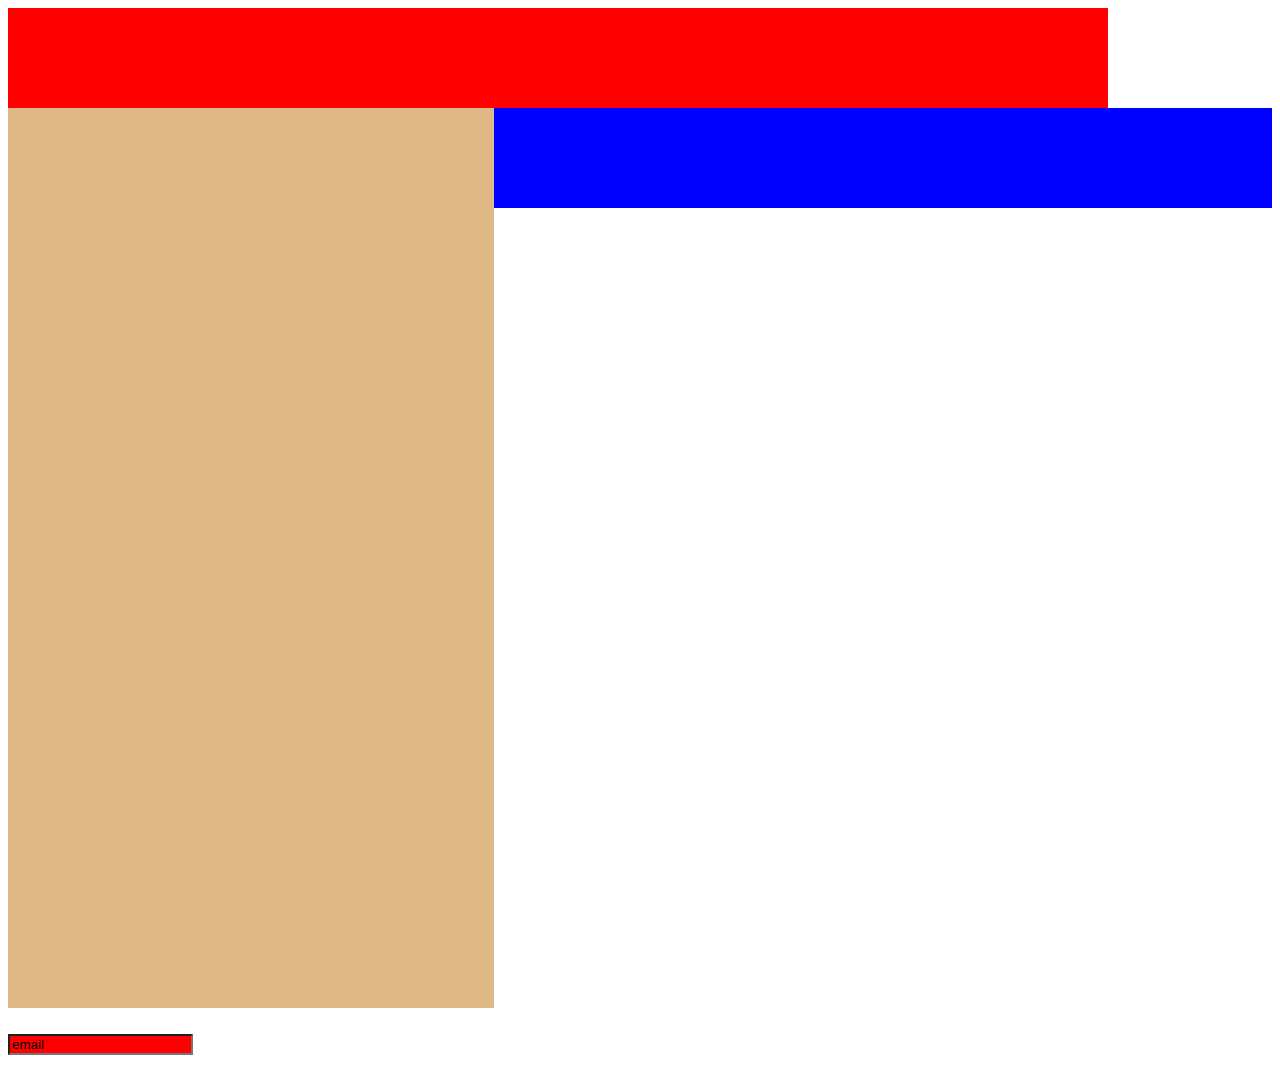
<file: DAY4/index.html>
<!DOCTYPE html>
<html lang="en">
<head>
    <meta charset="UTF-8">
    <meta name="viewport" content="width=device-width, initial-scale=1.0">
    <title>Document</title>
    <link rel="stylesheet" href="style.css">
</head>
<body>
    <div>
        <div class="header"></div>
        <div class="group">
            <div class="main"></div>
            <div class="footer">

        </div></div>
        
    </div>
    <h2>  <input type="email" name="email" value="email"></h2>
   
</body>
</html>
</file>
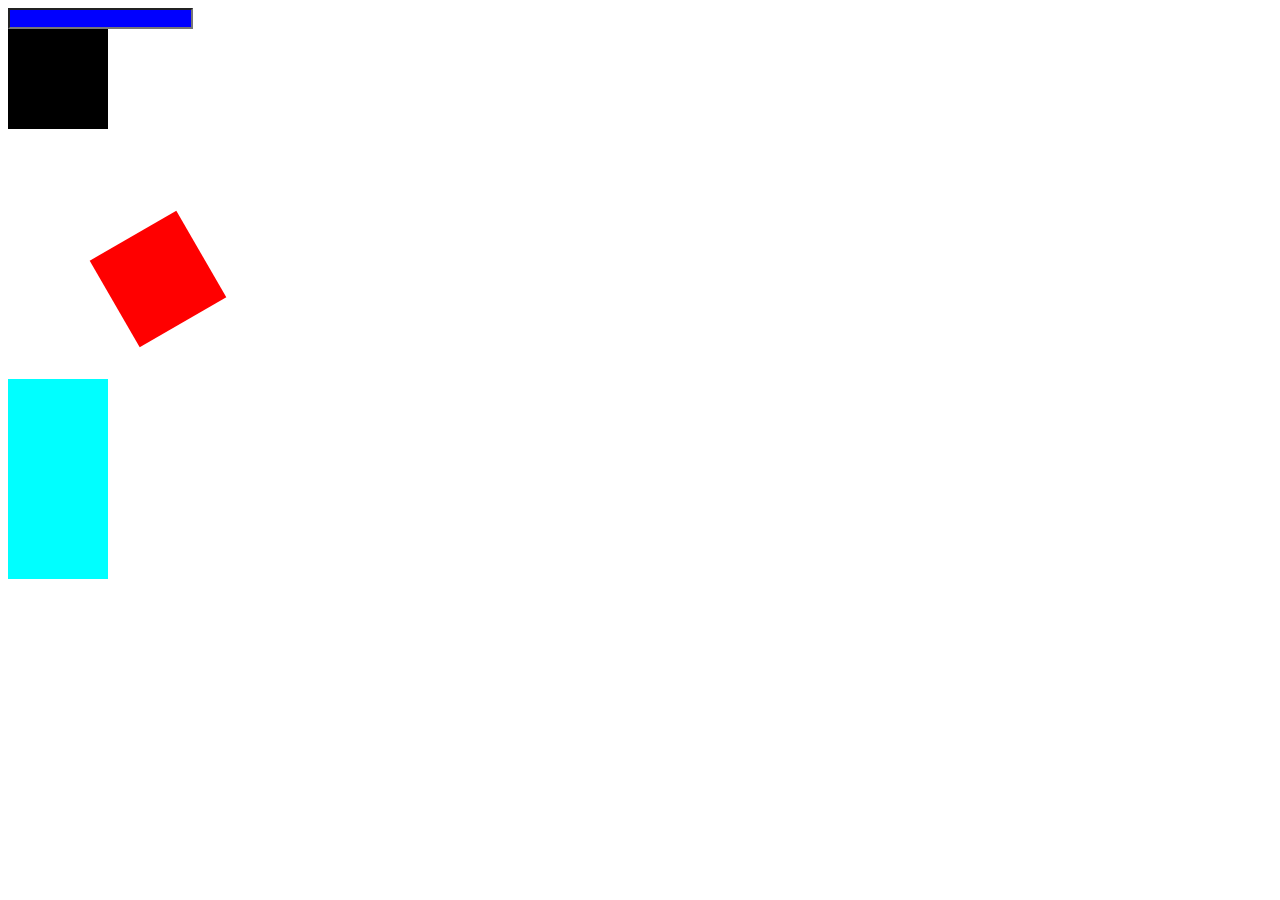
<file: 2.html>
<!DOCTYPE html>
<html lang="en">
<head>
    <meta charset="UTF-8">
    <meta name="viewport" content="width=device-width, initial-scale=1.0">
    <title>Document</title>
    <link rel="stylesheet" href="styles.css">
</head>
<body>
    <input type="email">
    <div class="ssr">
        
    </div>
    <div class="nav">

    </div>
    <div class="normal"> </div>
</body>
</html>
</file>
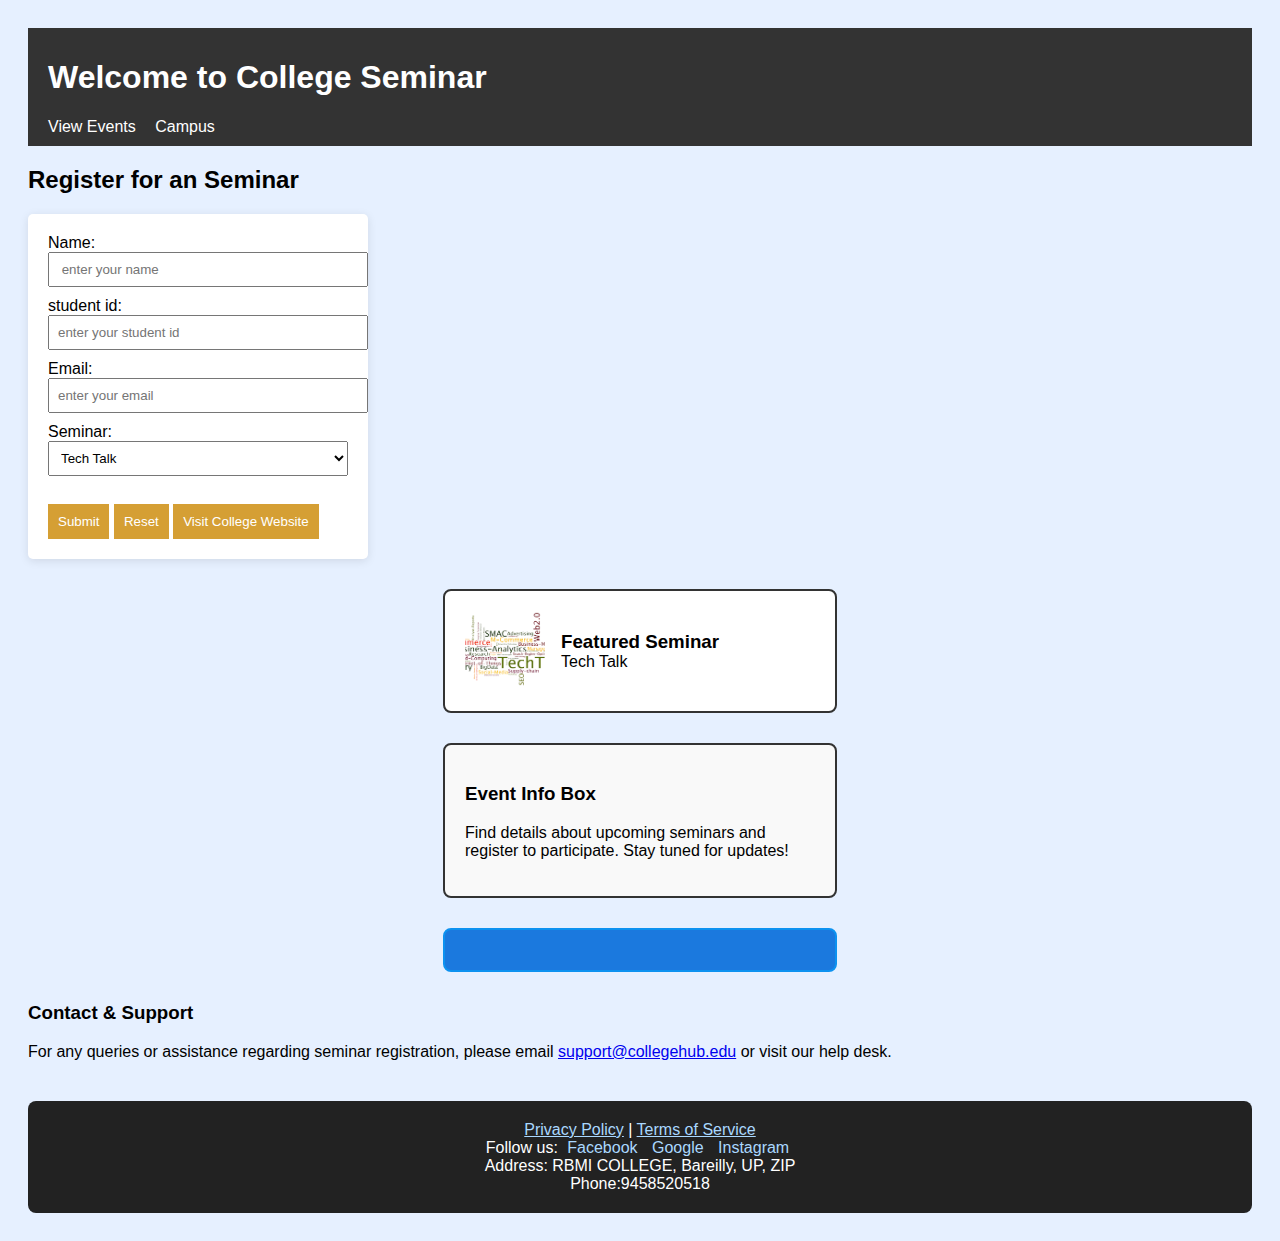
<file: event_rest.html>
<!DOCTYPE html>
<html>
<head>
  <title>College Event Hub</title>
  <link rel="stylesheet" href="style.css">
</head>
<body>
  <header>
    <h1>Welcome to College Seminar</h1>
    <nav>
      <a href="events.html">View Events</a>
      <a href="campus.html">Campus</a>
    </nav>
  </header>

  <h2>Register for an Seminar</h2>
  <form id="registrationForm">
    <label>Name:</label><br>
    <input type="text" id="name" required placeholder=" enter your name"><br>
    <label>student id:</label><br>
    <input type="student id" id="student id"  placeholder="enter your student id"><br>
    
    <label>Email:</label><br>
    <input type="email" id="email"  placeholder="enter your email"><br>
    
    <label>Seminar:</label><br>
    <select id="seminar">
      <option value="Tech Talk">Tech Talk</option>
      <option value="Hackathon">Hackathon</option>
      <option value="AI Workshop">AI Workshop</option>
      <option value="Data Science Seminar">Data Science Seminar</option>
      <option value="Web Development Bootcamp">Web Development Bootcamp</option>
      <option value="Cybersecurity Conference">Cybersecurity Conference</option>
      <option value="Cloud Computing Workshop">Cloud Computing Workshop</option>
      <option value="Blockchain Seminar">Blockchain Seminar</option>
      <option value="Mobile App Development">Mobile App Development</option>
      <option value="Game Development Workshop">Game Development Workshop</option>
      <option value="Robotics Competition">Robotics Competition</option>
      <option value="Virtual Reality Experience">Virtual Reality Experience</option>    
      <option value="Augmented Reality Workshop">Augmented Reality Workshop</option>
      <option value="Quantum Computing Seminar">Quantum Computing Seminar</option>
      <option value="Internet of Things (IoT) Workshop">Internet of Things (IoT) Workshop</option>
      <option value="Big Data Analytics Seminar">Big Data Analytics Seminar</option>
      <option value="Software Development Lifecycle">Software Development Lifecycle</option>
      <option value="DevOps Practices">DevOps Practices</option>
      <option value="Agile Methodologies">Agile Methodologies</option>  
      <option value="Machine Learning Fundamentals">Machine Learning Fundamentals</option>
      <option value="Deep Learning Workshop">Deep Learning Workshop</option>
      <option value="Natural Language Processing">Natural Language Processing</option>
      <option value="Computer Vision Seminar">Computer Vision Seminar</option>  
      <option value="Ethical Hacking Workshop">Ethical Hacking Workshop</option>
      <option value="Penetration Testing Seminar">Penetration Testing Seminar</option>
      <option value="Network Security Fundamentals">Network Security Fundamentals</option>
      <option value="Cloud Security Practices">Cloud Security Practices</option>    
      <option value="Data Privacy and Protection">Data Privacy and Protection</option>
      <option value="Digital Forensics Workshop">Digital Forensics Workshop</option>
      <option value="IT Project Management">IT Project Management</option>
      <option value="IT Service Management (ITSM)">IT Service Management (ITSM)</option>
      <option value="Business Analysis in IT">Business Analysis in IT</option>
      <option value="IT Governance and Compliance">IT Governance and Compliance</option>
      <option value="IT Strategy and Planning">IT Strategy and Planning</option>
      <option value="Emerging Technologies in IT">Emerging Technologies in IT</option>
      <option value="IT Career Development">IT Career Development</option>
      <option value="IT Certifications Overview">IT Certifications Overview</option>
      <option value="IT Networking Fundamentals">IT Networking Fundamentals</option>
      <option value="IT Infrastructure Management">IT Infrastructure Management</option>    
      <option value="IT Operations Management">IT Operations Management</option>
      <option value="IT Risk Management">IT Risk Management</option>
      <option value="IT Incident Management">IT Incident Management</option>
      <option value="IT Change Management">IT Change Management</option>  
    </select><br><br>
    
    <button type="submit">Submit</button>
    <button type="reset">Reset </button>
    <button type="button" onclick="window.location.href='https://www.rbmi.in/'">Visit College Website</button>
    

  </form>
  <div style="border: 2px solid #333; padding: 20px; width: 350px; margin: 30px auto; background: #fff; border-radius: 8px; display: flex; align-items: center;">
    <img src="[data-uri]" alt="Seminar Image" style="width: 80px; height: 80px; object-fit: cover; border-radius: 8px; margin-right: 16px;">
    <div>
      <h3 style="margin: 0;">Featured Seminar</h3>
      <p style="margin: 0;">Tech Talk</p>
    </div>
  </div>
  <div style="border: 2px solid #333; padding: 20px; width: 350px; margin: 30px auto; background: #f9f9f9; border-radius: 8px;">
    <h3>Event Info Box</h3>
    <p>Find details about upcoming seminars and register to participate. Stay tuned for updates!</p>
  </div>
  <div style="border: 2px solid #0d92f0; padding: 20px; width: 350px; margin: 30px auto; background: #1b79de; border-radius: 8px;"></div>
    <h3>Contact & Support</h3>
    <p>For any queries or assistance regarding seminar registration, please email <a href="mailto:support@collegehub.edu">support@collegehub.edu</a> or visit our help desk.</p>
  </div>
  <footer style="background: #222; color: #fff; padding: 20px 0; text-align: center; margin-top: 40px; border-radius: 8px;">
    <div>
   
      <p>
        <a href="privacy.html" style="color: #aad8ff; text-decoration: underline;">Privacy Policy</a> |
        <a href="terms.html" style="color: #aad8ff; text-decoration: underline;">Terms of Service</a>
      </p>
      <p>Follow us:
        <a href="https://www.facebook.com/RbmiGroupofInstitution/" target="_blank" style="color: #aad8ff; margin: 0 5px;">Facebook</a>
        <a href="https://www.rbmi.in/" target="_blank" style="color: #aad8ff; margin: 0 5px;">Google</a>
        <a href="https://www.instagram.com/rbmigroup/?hl=en" target="_blank" style="color: #aad8ff; margin: 0 5px;">Instagram</a>
      </p>
      <p>Address: RBMI COLLEGE, Bareilly, UP, ZIP</p>
      <p>Phone:9458520518</p>
    </div>
  </footer>
  
  <script src="script.js"></script>
  <script>
    document.getElementById('registrationForm').addEventListener('submit', function(event) {
      event.preventDefault();
      alert('Registration submitted successfully!');
    });
    const toolbox = document.createElement('div');
    toolbox.textContent = 'Tool Box';
    toolbox.style.position = 'fixed';
    toolbox.style.top = '50px';
    toolbox.style.left = '50px';
    toolbox.style.width = '120px';
    toolbox.style.height = '50px';
    toolbox.style.background = '#ffd700';
    toolbox.style.border = '2px solid #333';
    toolbox.style.borderRadius = '8px';
    toolbox.style.display = 'flex';
    toolbox.style.alignItems = 'center';
    toolbox.style.justifyContent = 'center';
    toolbox.style.fontWeight = 'bold';
    toolbox.style.zIndex = '9999';
    document.body.appendChild(toolbox);

    let x = 50, y = 50, dx = 3, dy = 3, zigzagStep = 0;
    function moveZigZag() {
      if (x < 0 || x > window.innerWidth - 130) dx = -dx;
      if (y < 0 || y > window.innerHeight - 60) dy = -dy;
      zigzagStep++;
      // Zigzag: alternate direction every 40 frames
      if (zigzagStep % 40 === 0) {
        dx = -dx;
      }
      x += dx;
      y += dy;
      toolbox.style.left = x + 'px';
      toolbox.style.top = y + 'px';
      requestAnimationFrame(moveZigZag);
    }
    
   
</body>
</html>
</file>
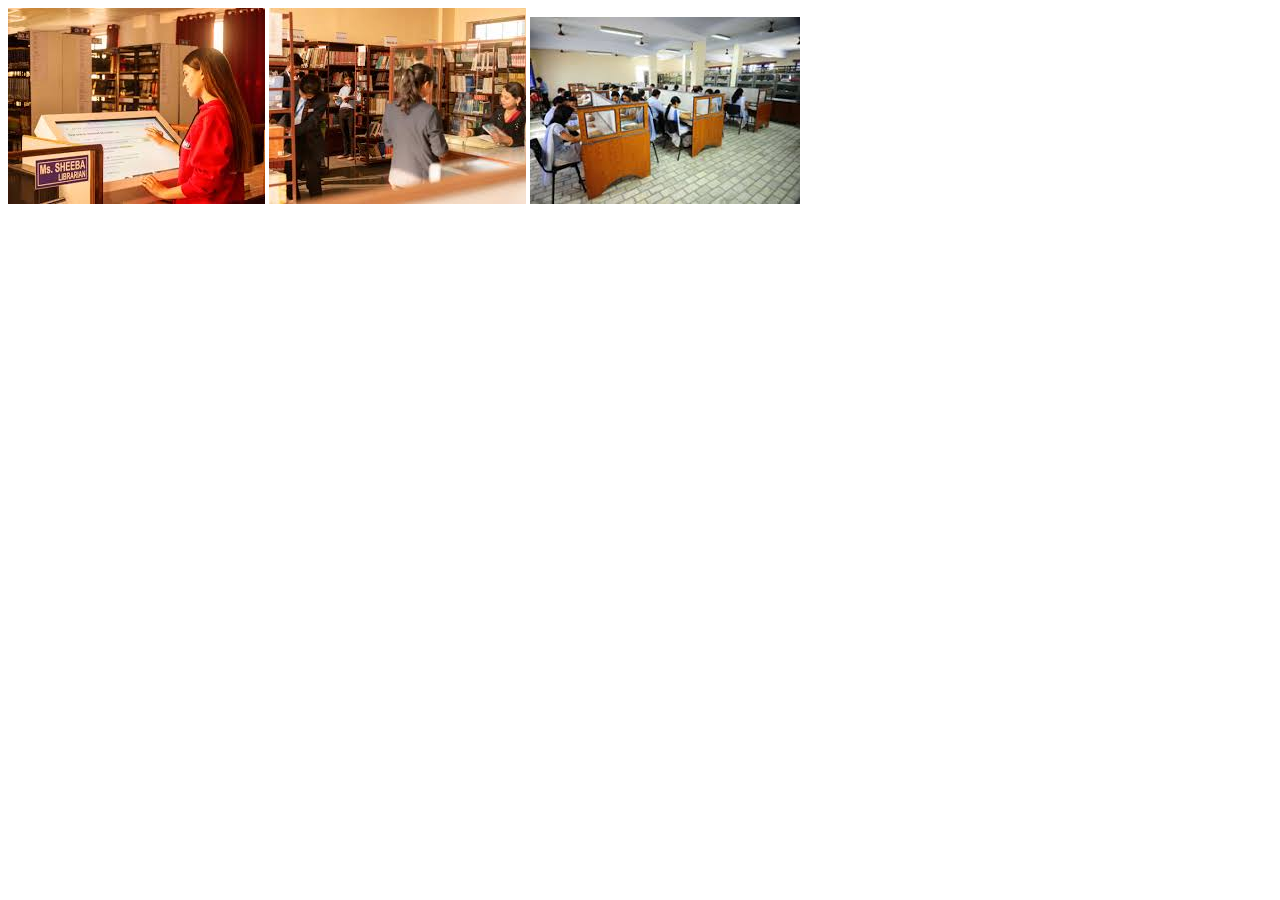
<file: Lib.html>
<!DOCTYPE html>
<html lang="en">
<head>
    <meta charset="UTF-8">
    <meta name="viewport" content="width=device-width, initial-scale=1.0">
    <title>Document</title>
</head>
<body>
  
    <img src="[data-uri]" alt=""> 
<img src="[data-uri]" alt="">
<img src="[data-uri]"
</body>

</html>
</file>
<file: DAY4/style.css>
.header{
    width: 1100px;
    height: 100px;
    background-color: red;
}
.main{
    width: 500px;
    background-color: burlywood;
    height: 900px;
}
.group
{
    display: flex;
    flex-direction: row;
    
}
.footer{
    width: 800px;
    height: 100px;
    background-color: blue;

}
input{


background-color: red;
}
</file>
<file: styles.css>
.nav{
    width: 100px;
    height: 100px;
    margin-left: 100px;
    margin-top: 100px;
    background-color: red;
    transform: translate(100px,20px);
    transform: scale(4);
    transform: rotate(150deg);
    animation-name: forward;
    animation-name: rotation;
    animation-duration: 5s;
    animation-iteration-count: infinite;
    animation-direction: reverse;
    animation-name: skew;

}
.normal{
    margin-top: 50px;
    width: 100px;
    height: 200px;
    position: absolute;
    background-color: aqua;
}
@keyframes forward {
    0%{
        transform: translate(0px,0px);

    }
    100%{
        transform: translate(20px,30px)

    }
    
}
/* @keyframes ratation {
    0%{
        transform: rotate(0deg);
    
    }
    100%{
        transform: rotate(360deg);
    }
    
} */
 /* @keyframes forward {
    0%{
        transform: translate(0px,0px);

    }
    100%{
        transform: translate(200px);
}
} */
@keyframes skew {
    0%{
        transform: skew(0deg);
    }
    100%{
        tranform:skew(-20deg);
    }

}
.ssr{
    background-color: black;
    width: 100px;
    height: 100px;
}

input{
    background-color: blue;
}
@keyframes
</file>
<file: style.css>
body {
  font-family: Arial, sans-serif;
  background: #e6f0ff; /* Updated background color */
  padding: 20px;
}

header {
  background: #333;
  color: white;
  padding: 10px 20px;
}

nav a {
  color: white;
  margin-right: 15px;
  text-decoration: none;
}

form {
  background: white;
  padding: 20px;
  border-radius: 5px;
  width: 300px;
  box-shadow: 0 2px 10px rgba(0, 0, 0, 0.1); /* Optional: adds nice shadow */
}

input, select {
  width: 100%;
  padding: 8px;
  margin-bottom: 10px;
}

button {
  background: #d59f34;
  color: white;
  border: none;
  padding: 10px;
  cursor: pointer;
}

button:hover {
  background: #4cae4c;
}

footer {
  text-align: center;
  margin-top: 20px;
  color: #777;
}

footer a {
  color: #333;
  text-decoration: none;
}

footer a:hover {
  text-decoration: underline;
}

footer p {
  margin: 0;
}
</file>
